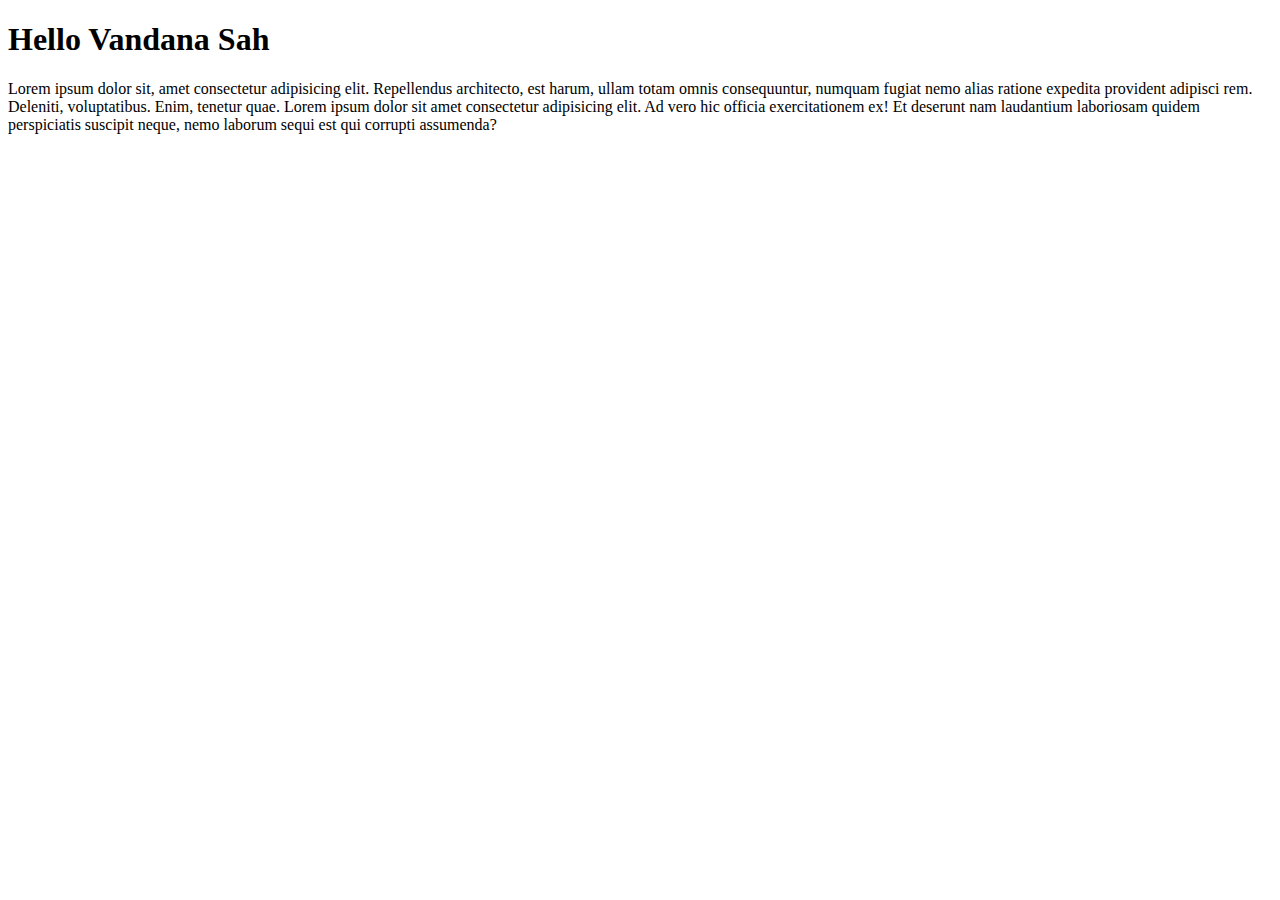
<file: block-BNaaat/node.html>
<!DOCTYPE html>
<html lang="en">
<head>
  <meta charset="UTF-8">
  <meta http-equiv="X-UA-Compatible" content="IE=edge">
  <meta name="viewport" content="width=device-width, initial-scale=1.0">
  <title>Node.js</title>
</head>
<body>
  <header>
    <h1>Hello Vandana Sah</h1>
  </header>
  <main>
    <p>Lorem ipsum dolor sit, amet consectetur adipisicing elit. Repellendus architecto, est harum, ullam totam omnis consequuntur, numquam fugiat nemo alias ratione expedita provident adipisci rem. Deleniti, voluptatibus. Enim, tenetur quae.
      Lorem ipsum dolor sit amet consectetur adipisicing elit. Ad vero hic officia exercitationem ex! Et deserunt nam laudantium laboriosam quidem perspiciatis suscipit neque, nemo laborum sequi est qui corrupti assumenda?
    </p>
  </main>
</body>
</html>
</file>
